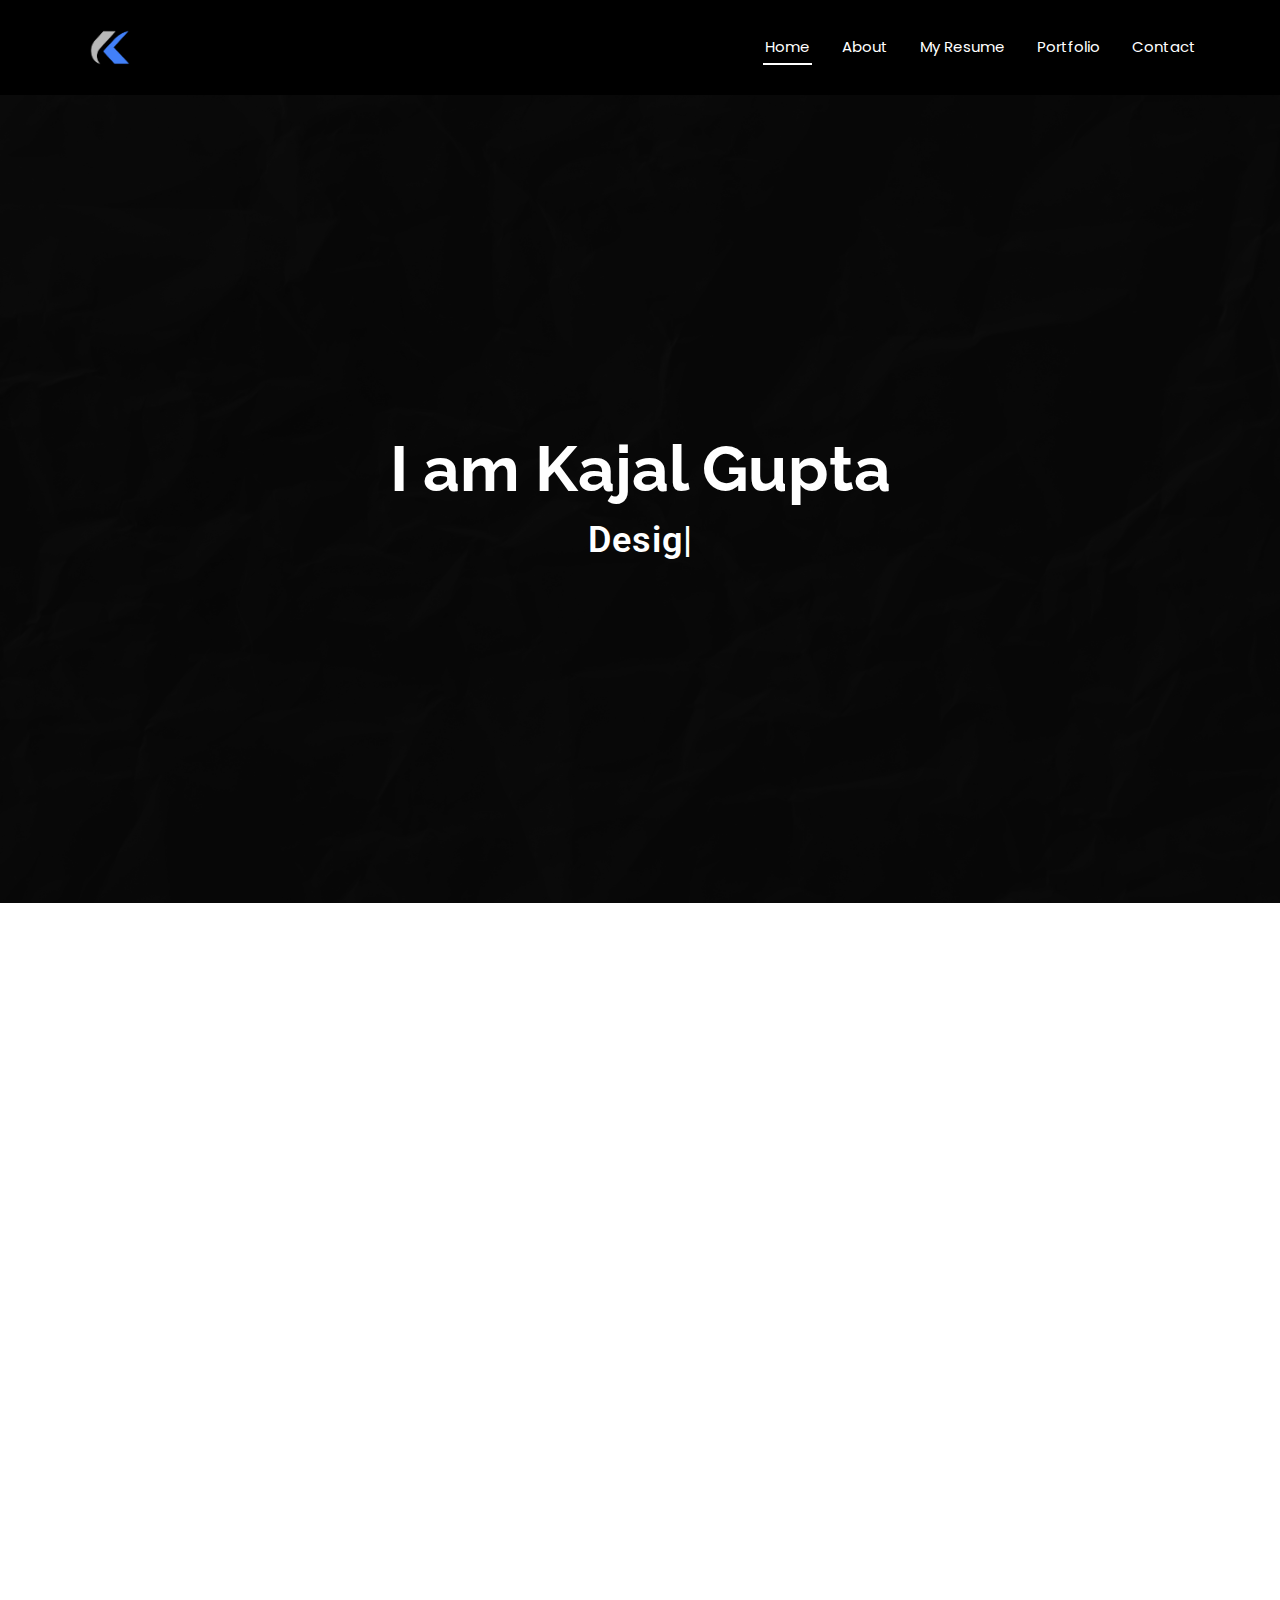
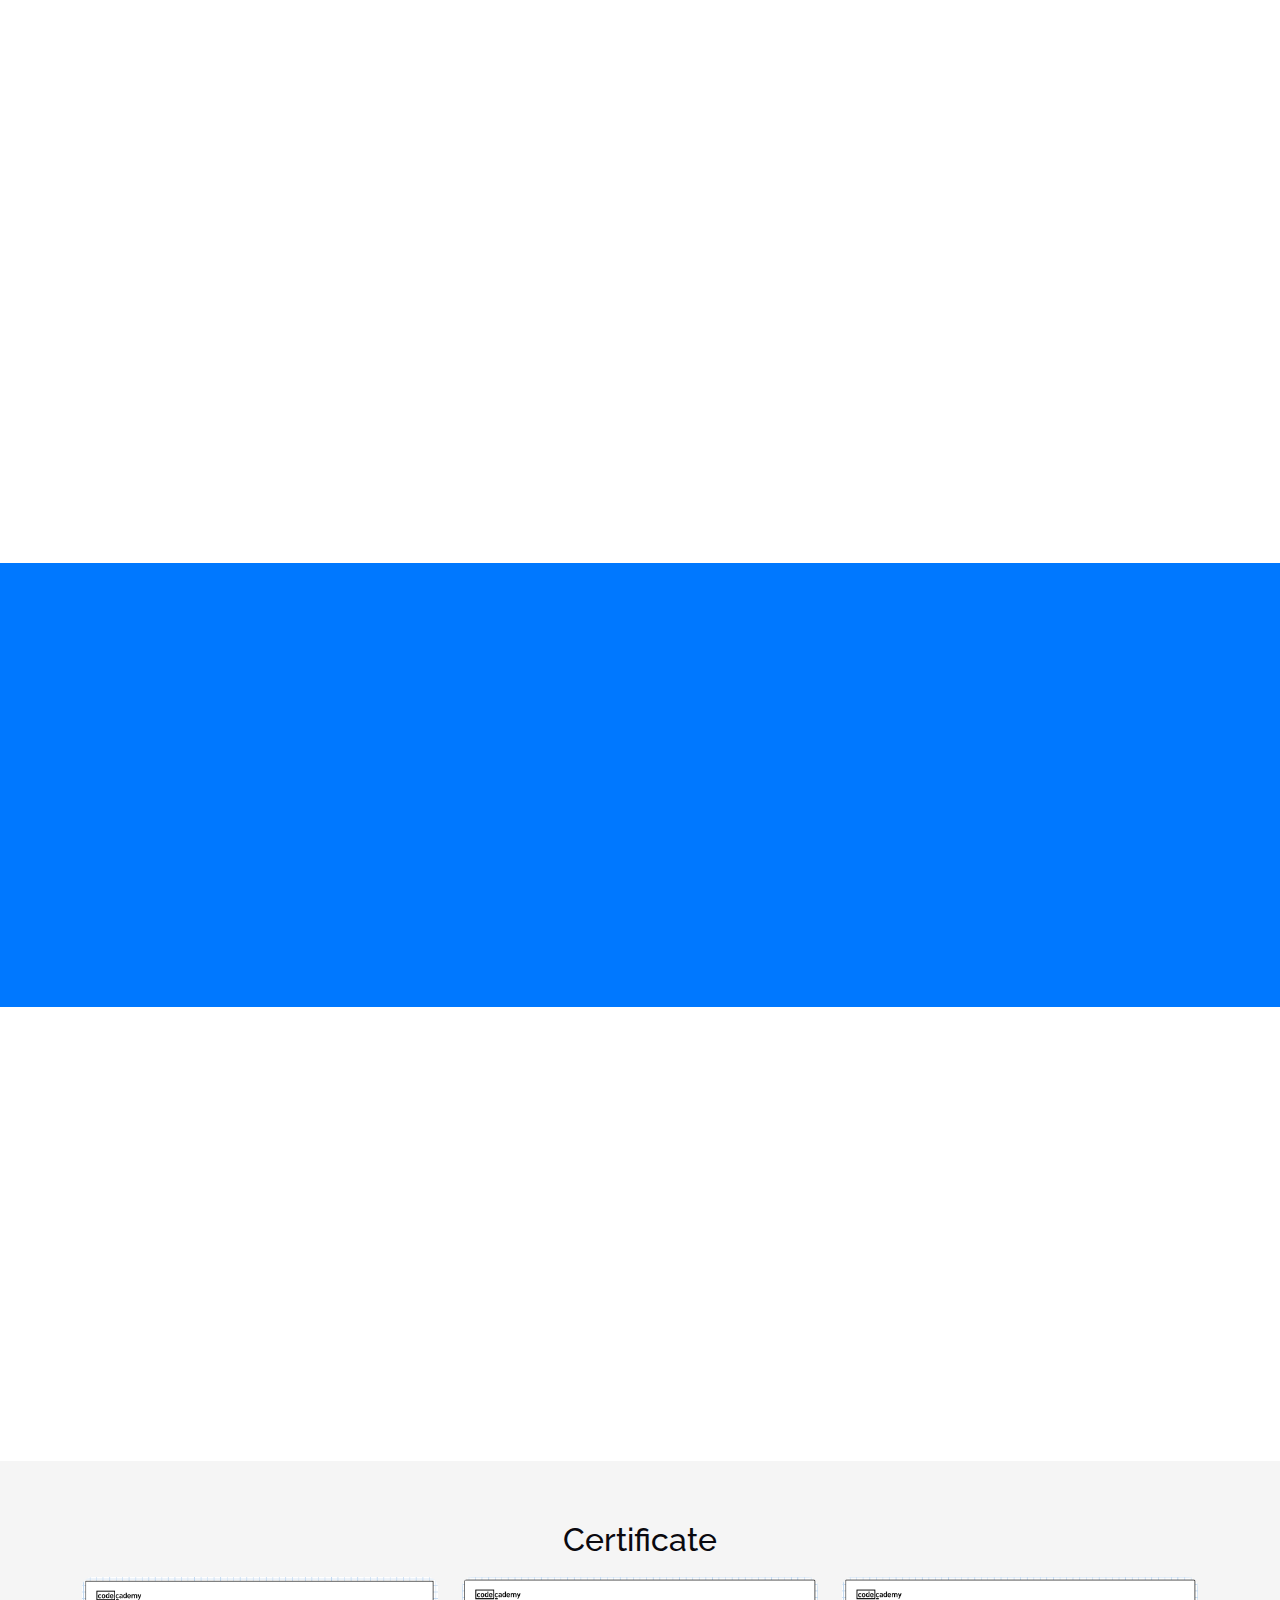
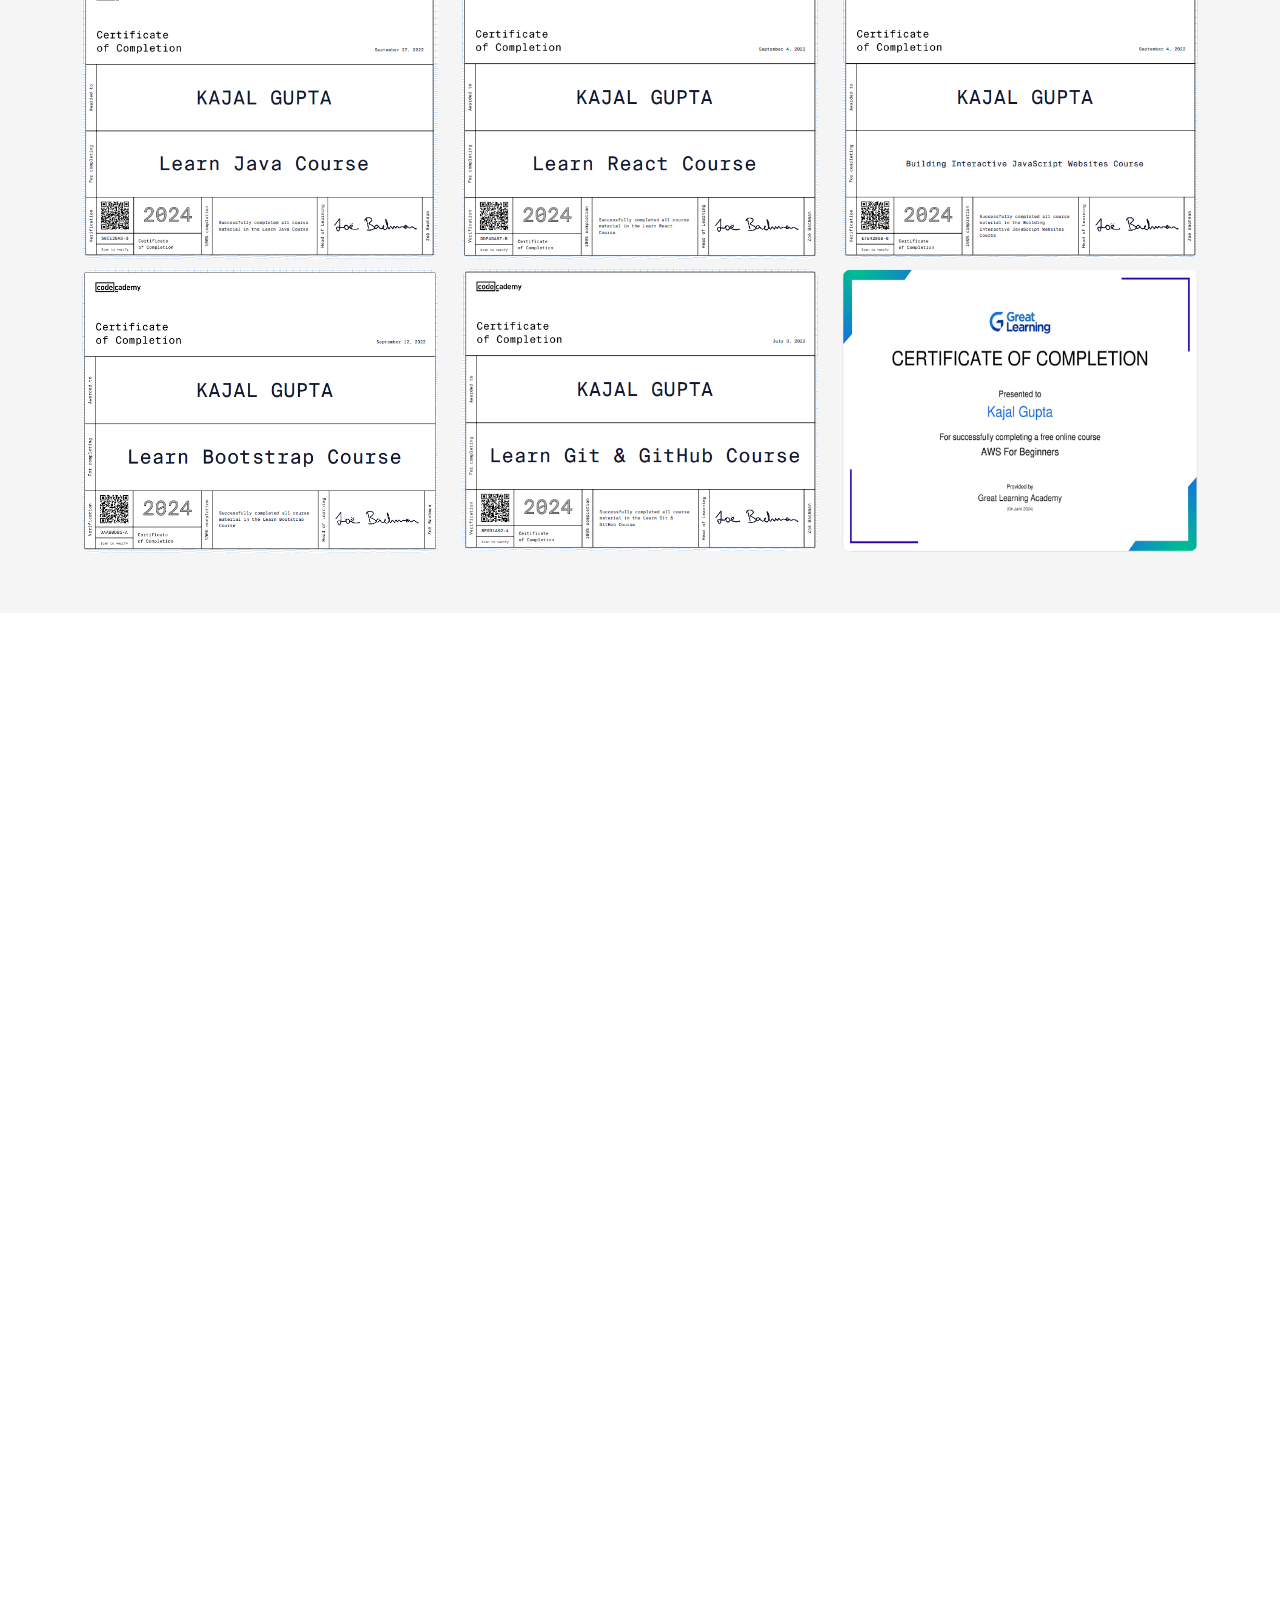
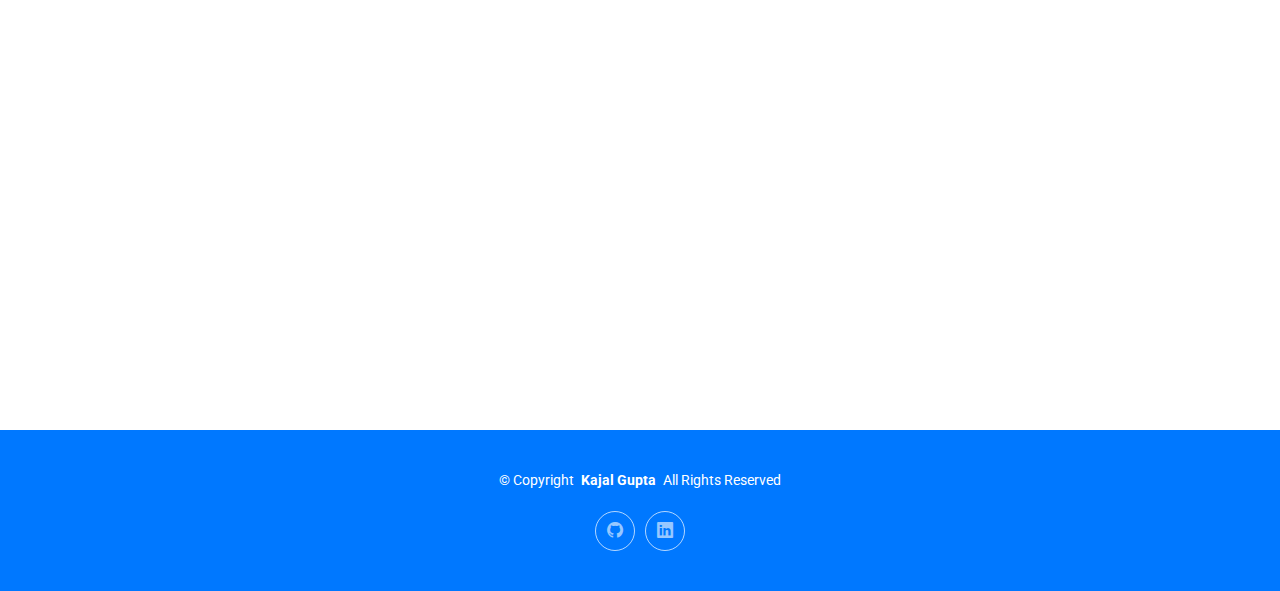
<file: index.html>
<!DOCTYPE html>
<html lang="en">

<head>
  <meta charset="utf-8">
  <meta content="width=device-width, initial-scale=1.0" name="viewport">
  <title>Kajal Gupta - Software Developer and Designer</title>
  <meta name="google-site-verification" content="googlea16a132b07c87e3d" />
  <meta name="description" content="Welcome to Kajal Gupta's portfolio. Explore her work as a Full-Stack Developer and Designer, specializing in modern web technologies, app development, and creative design solutions.">
  <meta name="keywords" content="Kajal Gupta, Full-Stack Developer, Kajal Developer, Web Developer, App Developer, Designer, Kajal Gupta Portfolio, Front-End Developer, Back-End Developer">

  <!-- Meta Author -->
  <meta name="author" content="Kajal Gupta">
  <meta property="og:title" content="Kajal Gupta - Software Developer and Designer">
  <meta property="og:description" content="Discover Kajal Gupta's portfolio featuring web and app development, creative designs, and technical expertise.">
  <meta property="og:url" content="https://kajalguptadeveloper.github.io/Kajal-Portfolio/">
  <meta property="og:type" content="website">

  <meta name="twitter:card" content="summary_large_image">
  <meta name="twitter:title" content="Kajal Gupta - Full-Stack Developer and Designer">
  <meta name="twitter:description" content="Explore Kajal Gupta's work in development and design, showcasing expertise in web technologies and creativity.">

  <!-- Favicons -->
  <link href="assets/img/klarge.png" rel="icon">

  <!-- Fonts -->
  <link href="https://fonts.googleapis.com" rel="preconnect">
  <link href="https://fonts.gstatic.com" rel="preconnect" crossorigin>
  <link
    href="https://fonts.googleapis.com/css2?family=Roboto:ital,wght@0,100;0,300;0,400;0,500;0,700;0,900;1,100;1,300;1,400;1,500;1,700;1,900&family=Poppins:ital,wght@0,100;0,200;0,300;0,400;0,500;0,600;0,700;0,800;0,900;1,100;1,200;1,300;1,400;1,500;1,600;1,700;1,800;1,900&family=Raleway:ital,wght@0,100;0,200;0,300;0,400;0,500;0,600;0,700;0,800;0,900;1,100;1,200;1,300;1,400;1,500;1,600;1,700;1,800;1,900&display=swap"
    rel="stylesheet">

  <!-- Vendor CSS Files -->
  <link href="assets/vendor/bootstrap/css/bootstrap.min.css" rel="stylesheet">
  <link href="assets/vendor/bootstrap-icons/bootstrap-icons.css" rel="stylesheet">
  <link href="assets/vendor/aos/aos.css" rel="stylesheet">
  <link href="assets/vendor/glightbox/css/glightbox.min.css" rel="stylesheet">
  <link href="assets/vendor/swiper/swiper-bundle.min.css" rel="stylesheet">

  <!-- Main CSS File -->
  <link href="assets/css/main.css" rel="stylesheet">

</head>

<body class="index-page">

  <header id="header" class="header d-flex align-items-center sticky-top">
    <div class="container-fluid container-xl position-relative d-flex align-items-center justify-content-between">

      <a href="index.html" class="logo d-flex align-items-center">
        <!-- Uncomment the line below if you also wish to use an image logo -->
        <img src="assets/img/klarge.png" alt="Kajal Gupta">
        <!-- <h1 class="sitename">DevFolio</h1> -->
      </a>

      <nav id="navmenu" class="navmenu">
        <ul>
          <li><a href="#hero" class="active">Home<br></a></li>
          <li><a href="#about">About</a></li>
          <li><a href="#resume">My Resume</a></li>
          <li><a href="#portfolio">Portfolio</a></li>
          <li><a href="#contact">Contact</a></li>
        </ul>
        <i class="mobile-nav-toggle d-xl-none bi bi-list"></i>
      </nav>

    </div>
  </header>

  <main class="main">

    <!-- Hero Section -->
    <section id="hero" class="hero section dark-background">

      <img src="assets/img/hero-img.png" alt="" data-aos="fade-in">

      <div class="container d-flex flex-column align-items-center justify-content-center text-center" data-aos="fade-up"
        data-aos-delay="100">
        <h2>I am Kajal Gupta</h2>
        <p><span class="typed" data-typed-items="Designer, Developer, Freelancer"></span></p>
      </div>

    </section><!-- /Hero Section -->

    <!-- About Section -->
    <section id="about" class="about section">

      <div class="container" data-aos="fade-up" data-aos-delay="100">

        <div class="row gy-4">
          <div class="col-md-6">
            <div class="about-me">
              <h4>About me</h4>
              <p>
                Hi, I'm Kajal Gupta, a passionate and detail-oriented web developer and designer with a strong
                foundation in both front-end and back-end technologies. I specialize in creating intuitive, responsive,
                and user-friendly websites that deliver seamless digital experiences.
              </p>
              <p>
                My technical skills include a variety of programming languages and tools, such as Java, JavaScript,
                HTML/CSS, Python, and SQL. I am well-versed in front-end frameworks like Bootstrap and skilled in
                version control using Git. I work efficiently with development environments such as Visual Studio,
                IntelliJ, and Eclipse to bring projects to life.
              </p>
              <p>
                Currently, I’m completing several projects that challenge my problem-solving skills and creativity.
                Whether building websites from the ground up or optimizing existing ones, I’m always eager to expand my
                knowledge and expertise.
              </p>
              <p>
                If you're looking for a dedicated developer and designer with a strong technical background and an eye
                for design, I'd love to connect and discuss how I can help bring your ideas to life.
              </p>
            </div>
          </div>

          <div class="col-md-6">

            <div class="skills-content skills-animation">

              <h5>Skills</h5>

              <div class="progress">
                <span class="skill"><span>HTML</span> <i class="val">95%</i></span>
                <div class="progress-bar-wrap">
                  <div class="progress-bar" role="progressbar" aria-valuenow="100" aria-valuemin="0"
                    aria-valuemax="100"></div>
                </div>
              </div><!-- End Skills Item -->

              <div class="progress">
                <span class="skill"><span>CSS</span> <i class="val">90%</i></span>
                <div class="progress-bar-wrap">
                  <div class="progress-bar" role="progressbar" aria-valuenow="90" aria-valuemin="0" aria-valuemax="100">
                  </div>
                </div>
              </div><!-- End Skills Item -->

              <div class="progress">
                <span class="skill"><span>Bootstrap</span> <i class="val">55%</i></span>
                <div class="progress-bar-wrap">
                  <div class="progress-bar" role="progressbar" aria-valuenow="55" aria-valuemin="0" aria-valuemax="100">
                  </div>
                </div>
              </div><!-- End Skills Item -->

              <div class="progress">
                <span class="skill"><span>JavaScript</span> <i class="val">75%</i></span>
                <div class="progress-bar-wrap">
                  <div class="progress-bar" role="progressbar" aria-valuenow="75" aria-valuemin="0" aria-valuemax="100">
                  </div>
                </div>
              </div><!-- End Skills Item -->

              <div class="progress">
                <span class="skill"><span>Java</span> <i class="val">65%</i></span>
                <div class="progress-bar-wrap">
                  <div class="progress-bar" role="progressbar" aria-valuenow="55" aria-valuemin="0" aria-valuemax="100">
                  </div>
                </div>
              </div><!-- End Skills Item -->

              <div class="progress">
                <span class="skill"><span>Python</span> <i class="val">70%</i></span>
                <div class="progress-bar-wrap">
                  <div class="progress-bar" role="progressbar" aria-valuenow="55" aria-valuemin="0" aria-valuemax="100">
                  </div>
                </div>
              </div><!-- End Skills Item -->

              <div class="progress">
                <span class="skill"><span>Java</span> <i class="val">55%</i></span>
                <div class="progress-bar-wrap">
                  <div class="progress-bar" role="progressbar" aria-valuenow="55" aria-valuemin="0" aria-valuemax="100">
                  </div>
                </div>
              </div><!-- End Skills Item -->

              <div class="progress">
                <span class="skill"><span>SQL</span> <i class="val">65%</i></span>
                <div class="progress-bar-wrap">
                  <div class="progress-bar" role="progressbar" aria-valuenow="55" aria-valuemin="0" aria-valuemax="100">
                  </div>
                </div>
              </div><!-- End Skills Item -->

              <div class="progress">
                <span class="skill"><span>Wordpress</span> <i class="val">80%</i></span>
                <div class="progress-bar-wrap">
                  <div class="progress-bar" role="progressbar" aria-valuenow="55" aria-valuemin="0" aria-valuemax="100">
                  </div>
                </div>
              </div><!-- End Skills Item -->

            </div>
          </div>
        </div>

      </div>

    </section><!-- /About Section -->

    <!-- Resume Section -->
    <section id="resume" class="resume section">

      <!-- Section Title -->
      <div class="container section-title" data-aos="fade-up">
        <h2>Resume</h2>
        <p>Web developer and designer skilled in Java, JavaScript, SEO, and Bootstrap.</p>
      </div><!-- End Section Title -->

      <div class="container">

        <div class="row">

          <div class="col-lg-6" data-aos="fade-up" data-aos-delay="100">
            <h3 class="resume-title">Summary</h3>

            <div class="resume-item pb-0">
              <h4>Kajal Gupta</h4>
              <p><em>Hello! I'm a passionate web developer and designer dedicated to creating dynamic and beautiful web
                  applications. With a strong background in various programming languages, frameworks, and tools,</em>
              </p>
              <ul>
                <li>Kota, Rajasthan, 324005</li>
                <li>guptakajal2543@gmail.com</li>
              </ul>
            </div><!-- Edn Resume Item -->

            <h3 class="resume-title">Education</h3>
            <div class="resume-item">
              <h4>Bachelor of science (Mathematics)</h4>
              <h5>2016 - 2020</h5>
              <p><em>MODI INSTITUTE OF MANAGEMENT &amp; TECHNOLOGY, Kota</em></p>
              <p>B.Sc Mathematics graduate with strong problem-solving skills, experienced in web development, coding,
                and data analysis for innovative solutions.</p>
            </div><!-- Edn Resume Item -->

            <div class="resume-item">
              <h4>Masters of Computer Application</h4>
              <h5>2021 - 2023</h5>
              <p><em>UNIVERSITY OF KOTA, Kota</em></p>
              <p>MCA graduate with strong analytical and coding skills, adept in software development, data structures,
                and problem-solving, with a passion for innovative tech solutions.</p>
            </div><!-- Edn Resume Item -->

          </div>

          <div class="col-lg-6" data-aos="fade-up" data-aos-delay="200">
            <h3 class="resume-title">Professional Experience</h3>
            <div class="resume-item"> 
              <h4>Test Management</h4>
              <h5>June 2023 – Present</h5>
              <p><em>ALLEN Career Institute Pvt. Ltd.</em></p>
              <ul>
                <li><strong>Team Coordination and Reporting:</strong> Collaborate with team members and prepare regular
                  reports to monitor progress and performance.</li>
                <li><strong>Server Handling and Troubleshooting:</strong> Manage server operations and resolve technical
                  issues efficiently to ensure smooth workflows.</li>
                <li><strong>Supervision and Team Management:</strong> Oversee team activities and support team members
                  to meet project objectives effectively.</li>
                <li><strong>Leadership in Test Planning and Strategy Development:</strong> Lead the team in test
                  planning and develop strategies to enhance testing processes and outcomes.</li>
              </ul>
            </div><!--Edn resume item-->
              <div class="resume-item"> 
              <h4>Software Developer Intern</h4>
              <h5>December 2023 – June 2024</h5>
              <p><em>Growmoredigitally, Kota, Rajasthan, 324005</em></p>
              <ul>
                <li><strong>Front-End Development:</strong> Built responsive and user-friendly interfaces using HTML,
                  CSS, JavaScript, and Bootstrap.</li>
                <li><strong>Back-End Development:</strong> Developed and maintained server-side logic utilizing Python
                  and Java.</li
                <li><strong>CMS & Design:</strong> Customized WordPress websites and designed graphics using tools like
                  Figma and Canva.</li>
                <li><strong>SEO Optimization:</strong> Enhanced website search engine rankings through SEO best
                  practices and optimization techniques.</li>
              </ul>
            </div><!-- Edn Resume Item -->
 <!-- Edn Resume Item --> 

        </div>
        <br>
        <div class="text-center">
          <a href="assets/resume/kajal resume.pdf" download>
            <button type="button" class="btn btn-outline-primary">Download Resume</button>
          </a>
        </div>

      </div>

    </section><!-- /Resume Section -->

    <!-- Services Section -->
    <section id="services" class="services section">

      <!-- Section Title -->
      <div class="container section-title" data-aos="fade-up">
        <h2>Services</h2>
        <p>Custom websites, responsive design, SEO, e-commerce, maintenance, optimization, UI/UX, CMS, integration,
          support.</p>
      </div><!-- End Section Title -->

      <div class="container">

        <div class="row gy-4">

          <div class="col-lg-4 col-md-6" data-aos="fade-up" data-aos-delay="100">
            <div class="service-item  position-relative">
              <div class="icon">
                <i class="bi bi-activity"></i>
              </div>
              <a href="#" class="stretched-link">
                <h3>Custom Software Solutions</h3>
              </a>
              <p>Build tailored websites that align with your business goals and objectives</p>
            </div>
          </div><!-- End Service Item -->

          <div class="col-lg-4 col-md-6" data-aos="fade-up" data-aos-delay="200">
            <div class="service-item position-relative">
              <div class="icon">
                <i class="bi bi-broadcast"></i>
              </div>
              <a href="#" class="stretched-link">
                <h3>API Integration</h3>
              </a>
              <p>Integrate third-party services and platforms into custom software applications through secure, reliable
                APIs</p>
            </div>
          </div><!-- End Service Item -->

          <div class="col-lg-4 col-md-6" data-aos="fade-up" data-aos-delay="300">
            <div class="service-item position-relative">
              <div class="icon">
                <i class="bi bi-database"></i>
              </div>
              <a href="#" class="stretched-link">
                <h3>Database Management</h3>
              </a>
              <p>Design and maintain efficient, secure database systems optimized for fast data storage and retrieval
              </p>
            </div>
          </div><!-- End Service Item -->

          <div class="col-lg-4 col-md-6" data-aos="fade-up" data-aos-delay="400">
            <div class="service-item position-relative">
              <div class="icon">
                <i class="bi bi-cloud-check-fill"></i>
              </div>
              <a href="#" class="stretched-link">
                <h3>Cloud Solutions</h3>
              </a>
              <p>Implement scalable cloud-based applications to enhance data management, accessibility, and
                collaborative productivity</p>
              <a href="#" class="stretched-link"></a>
            </div>
          </div><!-- End Service Item -->

          <div class="col-lg-4 col-md-6" data-aos="fade-up" data-aos-delay="500">
            <div class="service-item position-relative">
              <div class="icon">
                <i class="bi bi-check2-all"></i>
              </div>
              <a href="#" class="stretched-link">
                <h3>UI/UX Design</h3>
              </a>
              <p>Design user-friendly, visually appealing interfaces to enhance user experience</p>
              <a href="#" class="stretched-link"></a>
            </div>
          </div><!-- End Service Item -->

          <div class="col-lg-4 col-md-6" data-aos="fade-up" data-aos-delay="600">
            <div class="service-item position-relative">
              <div class="icon">
                <i class="bi bi-shield-lock-fill"></i>
              </div>
              <a href="#" class="stretched-link">
                <h3>Web Hosting & Security</h3>
              </a>
              <p>Provide reliable hosting and implement robust security measures for websites.</p>
              <a href="#" class="stretched-link"></a>
            </div>
          </div><!-- End Service Item -->

        </div>

      </div>

    </section><!-- /Services Section -->

    <!-- Stats Section -->
    <section id="stats" class="stats section accent-background">

      <img src="assets/img/hero-img.png" alt="" data-aos="fade-in">

      <div class="container position-relative" data-aos="fade-up" data-aos-delay="100">

        <div class="row gy-4">

          <div class="col-lg-12 col-md-12">
            <div class="stats-item text-center w-100 h-100">
              <span>Code your dreams, build solutions, innovate, and continuously grow as a developer.</span>
            </div>
          </div><!-- End Stats Item -->

        </div>

      </div>

    </section><!-- /Stats Section -->

    <!-- Portfolio Section -->
    <section id="portfolio" class="portfolio section">

      <!-- Section Title -->
      <div class="container section-title" data-aos="fade-up">
        <h2>Portfolio</h2>
        <p>Turning creative visions into responsive, interactive websites.</p>
      </div><!-- End Section Title -->

      <div class="container">

        <div class="isotope-layout" data-default-filter="*" data-layout="masonry" data-sort="original-order">


          <div class="row gy-4 isotope-container" data-aos="fade-up" data-aos-delay="200">

            <div class="col-lg-4 col-md-6 portfolio-item isotope-item filter-app">
              <img src="assets/img/nowarries.png" class="img-fluid" alt="">
              <div class="portfolio-info">
                <h4>Noworries</h4>
                <a href="assets/img/nowarries.png" title="Noworries" data-gallery="portfolio-gallery-app"
                  class="glightbox preview-link"><i class="bi bi-zoom-in"></i></a>
                <a href="https://noworries.co.in/" title="More Details" class="details-link"><i
                    class="bi bi-link-45deg"></i></a>
              </div>
            </div><!-- End Portfolio Item -->

            <div class="col-lg-4 col-md-6 portfolio-item isotope-item filter-product">
              <img src="assets/img/foodiearena.png" class="img-fluid" alt="">
              <div class="portfolio-info">
                <h4>Foodie Arena</h4>
                <a href="assets/img/foodiearena.png" title="Foodie Arena" data-gallery="portfolio-gallery-product"
                  class="glightbox preview-link"><i class="bi bi-zoom-in"></i></a>
                <a href="https://kajalguptadeveloper.github.io/foodie%20arena/" title="More Details"
                  class="details-link"><i class="bi bi-link-45deg"></i></a>
              </div>
            </div><!-- End Portfolio Item -->

            <div class="col-lg-4 col-md-6 portfolio-item isotope-item filter-branding">
              <img src="assets/img/colmar.png" class="img-fluid" alt="">
              <div class="portfolio-info">
                <h4>Colmar Academy</h4>
                <a href="assets/img/colmar.png" title="Colmar Academy" data-gallery="portfolio-gallery-branding"
                  class="glightbox preview-link"><i class="bi bi-zoom-in"></i></a>
                <a href="https://kajalguptadeveloper.github.io/" title="More Details" class="details-link"><i
                    class="bi bi-link-45deg"></i></a>
              </div>
            </div><!-- End Portfolio Item -->

          </div><!-- End Portfolio Container -->

        </div>

      </div>

    </section><!-- /Portfolio Section -->

    <!-- Certificate section  -->
    <section class="certificateSection text-center" id="certificate">
      <div class="container pdbottom20">
        <div class="heading">
          <h2>Certificate</h2>
        </div>
        <div>
          <div class="row">
            <!-- add your certificate images -->
            <div class="certificate col-xl-4 col-sm-6 col-12 pdTop10 pdLeft10">
              <img src="assets/img/certficate/java core.PNG" class="img-fluid">
            </div>
            <div class="certificate col-xl-4 col-sm-6 col-12 pdTop10 pdLeft10">
              <img src="assets/img/certficate/react.PNG" class="img-fluid">
            </div>
            <div class="certificate col-xl-4 col-sm-6 col-12 pdTop10 pdLeft10">
              <img src="assets/img/certficate/js.PNG" class="img-fluid">
            </div>
            <div class="certificate col-xl-4 col-sm-6 col-12 pdTop10 pdLeft10">
              <img src="assets/img/certficate/bootstrape.PNG" class="img-fluid">
            </div>
            <div class="certificate col-xl-4 col-sm-6 col-12 pdTop10 pdLeft10">
              <img src="assets/img/certficate/github.PNG" class="img-fluid">
            </div>
            <div class="certificate col-xl-4 col-sm-6 col-12 pdTop10 pdLeft10">
              <img src="assets/img/certficate/AWS.PNG" class="img-fluid">
            </div>
            <!-- <div class="certificate col-xl-4 col-sm-6 col-12 pdTop10 pdLeft10">
              <img src="imges/Shoyab-Mansoori-Completion-Certificate.jpg" class="img-fluid">
            </div> -->
          </div>
        </div>
      </div>
    </section>
    <!-- end Certificate section  -->


    <!-- Faq Section -->
    <section id="faq" class="faq section">

      <div class="container">

        <div class="row gy-4">

          <div class="col-lg-4" data-aos="fade-up" data-aos-delay="100">
            <div class="content px-xl-5">
              <h3><span>Frequently Asked </span><strong>Questions</strong></h3>
              <p>
                Here are some common questions related to web and software development. Whether you're a beginner or
                experienced, these answers can help guide you through development challenges.
              </p>
            </div>
          </div>

          <div class="col-lg-8" data-aos="fade-up" data-aos-delay="200">

            <div class="faq-container">
              <div class="faq-item faq-active">
                <h3><span class="num">1.</span> <span>What programming languages should I learn for web
                    development?</span></h3>
                <div class="faq-content">
                  <p>For web development, HTML, CSS, and JavaScript are essential for frontend development. For backend
                    development, learning languages like Python, Node.js, Ruby, or PHP is recommended. Additionally,
                    frameworks like React, Angular, or Django can enhance your skills.</p>
                </div>
                <i class="faq-toggle bi bi-chevron-right"></i>
              </div><!-- End Faq item-->

              <div class="faq-item">
                <h3><span class="num">2.</span> <span>How can I improve my skills in software development?</span></h3>
                <div class="faq-content">
                  <p>Practice is key to improving as a developer. Work on projects, contribute to open-source
                    communities, and stay updated with new programming paradigms and tools. You can also take online
                    courses or attend workshops to learn best practices and advanced techniques.</p>
                </div>
                <i class="faq-toggle bi bi-chevron-right"></i>
              </div><!-- End Faq item-->

              <div class="faq-item">
                <h3><span class="num">3.</span> <span>What are version control systems and why are they
                    important?</span></h3>
                <div class="faq-content">
                  <p>Version control systems like Git allow developers to track changes to code, collaborate
                    efficiently, and maintain code integrity. GitHub, GitLab, and Bitbucket are popular platforms for
                    hosting repositories and managing projects in teams.</p>
                </div>
                <i class="faq-toggle bi bi-chevron-right"></i>
              </div><!-- End Faq item-->

              <div class="faq-item">
                <h3><span class="num">4.</span> <span>What is the difference between frontend and backend
                    development?</span></h3>
                <div class="faq-content">
                  <p>Frontend development involves creating the user interface and experience (UI/UX) that interacts
                    with users. Technologies like HTML, CSS, and JavaScript are used for frontend development. Backend
                    development involves server-side logic, databases, and APIs, typically using languages like Node.js,
                    Python, or Ruby.</p>
                </div>
                <i class="faq-toggle bi bi-chevron-right"></i>
              </div><!-- End Faq item-->

              <div class="faq-item">
                <h3><span class="num">5.</span> <span>What are frameworks and libraries in software development?</span>
                </h3>
                <div class="faq-content">
                  <p>Frameworks are tools that provide a structure to help developers build applications more
                    efficiently. Examples include React (for frontend), Django (for backend), and Spring (for Java).
                    Libraries are collections of pre-written code that help simplify common tasks, such as Lodash for
                    JavaScript.</p>
                </div>
                <i class="faq-toggle bi bi-chevron-right"></i>
              </div><!-- End Faq item-->

            </div>

          </div>
        </div>

      </div>

    </section>
    <!-- /Faq Section -->

    <!-- Contact Section -->
    <section id="contact" class="contact section">

      <!-- Section Title -->
      <div class="container section-title" data-aos="fade-up">
        <h2>Contact</h2>
      </div><!-- End Section Title -->

      <div class="container" data-aos="fade-up" data-aos-delay="100">

        <div class="info-wrap" data-aos="fade-up" data-aos-delay="200">
          <div class="row gy-5">

            <div class="col-lg-4">
              <div class="info-item d-flex align-items-center">
                <i class="bi bi-geo-alt flex-shrink-0"></i>
                <div>
                  <h3>Address</h3>
                  <p>Kota, Rajasthan, 324005</p>
                </div>
              </div>
            </div><!-- End Info Item -->

            <div class="col-lg-4">
              <div class="info-item d-flex align-items-center">
                <i class="bi bi-telephone flex-shrink-0"></i>
                <div>
                  <h3>Call Us</h3>
                  <p>+91 946-047-8667</p>
                </div>
              </div>
            </div><!-- End Info Item -->

            <div class="col-lg-4">
              <div class="info-item d-flex align-items-center">
                <i class="bi bi-envelope flex-shrink-0"></i>
                <div>
                  <h3>Email Us</h3>
                  <p>guptakajal2543@gmail.com</p>
                </div>
              </div>
            </div><!-- End Info Item -->

          </div>
        </div>

        <form id="contactForm" method="post" class="php-email-form" data-aos="fade-up" data-aos-delay="300">
          <div class="row gy-4">

            <div class="col-md-6">
              <input type="text" name="name" class="form-control" placeholder="Your Name" required="">
            </div>

            <div class="col-md-6 ">
              <input type="email" class="form-control" name="email" placeholder="Your Email" required="">
            </div>

            <div class="col-md-12">
              <input type="text" class="form-control" name="subject" placeholder="Subject" required="">
            </div>

            <div class="col-md-12">
              <textarea class="form-control" name="message" rows="6" placeholder="Message" required=""></textarea>
            </div>

            <div class="col-md-12 text-center">
              <button type="submit" onclick="saveToCSV()">Send Message</button>
            </div>

          </div>
        </form><!-- End Contact Form -->

      </div>

    </section><!-- /Contact Section -->

  </main>

  <footer id="footer" class="footer accent-background">

    <div class="container">
      <div class="copyright text-center ">
        <p>© <span>Copyright</span> <strong class="px-1 sitename">Kajal Gupta</strong> <span>All Rights Reserved</span>
        </p>
      </div>
      <div class="social-links d-flex justify-content-center">
        <a href="https://github.com/kajalguptadeveloper"><i class="bi bi-github"></i></a>
        <a href="https://linkedin.com/in/kajal-gupta-33110a212/"><i class="bi bi-linkedin"></i></a>
      </div>

    </div>

  </footer>

  <!-- Scroll Top -->
  <a href="#" id="scroll-top" class="scroll-top d-flex align-items-center justify-content-center"><i
      class="bi bi-arrow-up-short"></i></a>

  <script>
    function saveToCSV() {
      // Open Google Form in a new tab
      window.open("https://docs.google.com/forms/d/e/1FAIpQLSdvG3cwBkwFzsH1cc3Rn1g3By3kd-pzf2ydCOdVU5M6nwUdug/viewform?usp=sf_link", "_blank");
    }

  </script>

  <!-- Vendor JS Files -->
  <script src="assets/vendor/bootstrap/js/bootstrap.bundle.min.js"></script>
  <script src="assets/vendor/php-email-form/validate.js"></script>
  <script src="assets/vendor/aos/aos.js"></script>
  <script src="assets/vendor/typed.js/typed.umd.js"></script>
  <script src="assets/vendor/waypoints/noframework.waypoints.js"></script>
  <script src="assets/vendor/purecounter/purecounter_vanilla.js"></script>
  <script src="assets/vendor/glightbox/js/glightbox.min.js"></script>
  <script src="assets/vendor/imagesloaded/imagesloaded.pkgd.min.js"></script>
  <script src="assets/vendor/isotope-layout/isotope.pkgd.min.js"></script>
  <script src="assets/vendor/swiper/swiper-bundle.min.js"></script>

  <!-- Main JS File -->
  <script src="assets/js/main.js"></script>

</body>

</html>
</file>
<file: assets/css/main.css>
/* Fonts */
:root {
  --default-font: "Roboto",  system-ui, -apple-system, "Segoe UI", Roboto, "Helvetica Neue", Arial, "Noto Sans", "Liberation Sans", sans-serif, "Apple Color Emoji", "Segoe UI Emoji", "Segoe UI Symbol", "Noto Color Emoji";
  --heading-font: "Raleway",  sans-serif;
  --nav-font: "Poppins",  sans-serif;
}

/* Global Colors - The following color variables are used throughout the website. Updating them here will change the color scheme of the entire website */
:root { 
  --background-color: #ffffff; /* Background color for the entire website, including individual sections */
  --default-color: #4e4e4e; /* Default color used for the majority of the text content across the entire website */
  --heading-color: #0a090f; /* Color for headings, subheadings and title throughout the website */
  --accent-color: #0078ff; /* Accent color that represents your brand on the website. It's used for buttons, links, and other elements that need to stand out */
  --surface-color: #ffffff; /* The surface color is used as a background of boxed elements within sections, such as cards, icon boxes, or other elements that require a visual separation from the global background. */
  --contrast-color: #ffffff; /* Contrast color for text, ensuring readability against backgrounds of accent, heading, or default colors. */
}

/* Nav Menu Colors - The following color variables are used specifically for the navigation menu. They are separate from the global colors to allow for more customization options */
:root {
  --nav-color: #ffffff;  /* The default color of the main navmenu links */
  --nav-hover-color: #ffffff; /* Applied to main navmenu links when they are hovered over or active */
  --nav-mobile-background-color: #ffffff; /* Used as the background color for mobile navigation menu */
  --nav-dropdown-background-color: #ffffff; /* Used as the background color for dropdown items that appear when hovering over primary navigation items */
  --nav-dropdown-color: #212529; /* Used for navigation links of the dropdown items in the navigation menu. */
  --nav-dropdown-hover-color: #0078ff; /* Similar to --nav-hover-color, this color is applied to dropdown navigation links when they are hovered over. */
}

/* Color Presets - These classes override global colors when applied to any section or element, providing reuse of the sam color scheme. */

.light-background {
  --background-color: #f9f9f9;
  --surface-color: #ffffff;
}

.dark-background {
  --background-color: #060606;
  --default-color: #ffffff;
  --heading-color: #ffffff;
  --surface-color: #252525;
  --contrast-color: #ffffff;
}

.accent-background {
  --background-color: #0078ff;
  --default-color: #ffffff;
  --heading-color: #ffffff;
  --accent-color: #ffffff;
  --surface-color: #3393ff;
  --contrast-color: #ffffff;
}

/* Smooth scroll */
:root {
  scroll-behavior: smooth;
}

/*--------------------------------------------------------------
# General Styling & Shared Classes
--------------------------------------------------------------*/
body {
  color: var(--default-color);
  background-color: var(--background-color);
  font-family: var(--default-font);
}

a {
  color: var(--accent-color);
  text-decoration: none;
  transition: 0.3s;
}

a:hover {
  color: color-mix(in srgb, var(--accent-color), transparent 25%);
  text-decoration: none;
}

h1,
h2,
h3,
h4,
h5,
h6 {
  color: var(--heading-color);
  font-family: var(--heading-font);
}

/* PHP Email Form Messages
------------------------------*/
.php-email-form .error-message {
  display: none;
  background: #df1529;
  color: #ffffff;
  text-align: left;
  padding: 15px;
  margin-bottom: 24px;
  font-weight: 600;
}

.php-email-form .sent-message {
  display: none;
  color: #ffffff;
  background: #059652;
  text-align: center;
  padding: 15px;
  margin-bottom: 24px;
  font-weight: 600;
}

.php-email-form .loading {
  display: none;
  background: var(--surface-color);
  text-align: center;
  padding: 15px;
  margin-bottom: 24px;
}

.php-email-form .loading:before {
  content: "";
  display: inline-block;
  border-radius: 50%;
  width: 24px;
  height: 24px;
  margin: 0 10px -6px 0;
  border: 3px solid var(--accent-color);
  border-top-color: var(--surface-color);
  animation: php-email-form-loading 1s linear infinite;
}

@keyframes php-email-form-loading {
  0% {
    transform: rotate(0deg);
  }

  100% {
    transform: rotate(360deg);
  }
}

/*--------------------------------------------------------------
# Global Header
--------------------------------------------------------------*/
.header {
  --background-color: #000000;
  --default-color: #ffffff;
  --heading-color: #ffffff;
  color: var(--default-color);
  background-color: var(--background-color);
  padding: 20px 0;
  transition: all 0.5s;
  z-index: 997;
}

.header .logo {
  line-height: 1;
}

.header .logo img {
  max-height: 55px;
  margin-right: 8px;
}

.header .logo h1 {
  font-size: 30px;
  margin: 0;
  font-weight: 700;
  color: var(--heading-color);
}

.scrolled .header {
  box-shadow: 0px 0 18px rgba(0, 0, 0, 0.1);
}

/*--------------------------------------------------------------
# Navigation Menu
--------------------------------------------------------------*/
/* Desktop Navigation */
@media (min-width: 1200px) {
  .navmenu {
    padding: 0;
  }

  .navmenu ul {
    margin: 0;
    padding: 0;
    display: flex;
    list-style: none;
    align-items: center;
  }

  .navmenu li {
    position: relative;
  }

  .navmenu>ul>li {
    white-space: nowrap;
    padding: 15px 14px;
  }

  .navmenu>ul>li:last-child {
    padding-right: 0;
  }

  .navmenu a,
  .navmenu a:focus {
    color: var(--nav-color);
    font-size: 15px;
    padding: 0 2px;
    font-family: var(--nav-font);
    font-weight: 400;
    display: flex;
    align-items: center;
    justify-content: space-between;
    white-space: nowrap;
    transition: 0.3s;
    position: relative;
  }

  .navmenu a i,
  .navmenu a:focus i {
    font-size: 12px;
    line-height: 0;
    margin-left: 5px;
    transition: 0.3s;
  }

  .navmenu>ul>li>a:before {
    content: "";
    position: absolute;
    width: 100%;
    height: 2px;
    bottom: -6px;
    left: 0;
    background-color: var(--nav-hover-color);
    visibility: hidden;
    width: 0px;
    transition: all 0.3s ease-in-out 0s;
  }

  .navmenu a:hover:before,
  .navmenu li:hover>a:before,
  .navmenu .active:before {
    visibility: visible;
    width: 100%;
  }

  .navmenu li:hover>a,
  .navmenu .active,
  .navmenu .active:focus {
    color: var(--nav-hover-color);
  }

  .navmenu .dropdown ul {
    margin: 0;
    padding: 10px 0;
    background: var(--nav-dropdown-background-color);
    display: block;
    position: absolute;
    visibility: hidden;
    left: 14px;
    top: 130%;
    opacity: 0;
    transition: 0.3s;
    border-radius: 4px;
    z-index: 99;
    box-shadow: 0px 0px 30px rgba(0, 0, 0, 0.1);
  }

  .navmenu .dropdown ul li {
    min-width: 200px;
  }

  .navmenu .dropdown ul a {
    padding: 10px 20px;
    font-size: 15px;
    text-transform: none;
    color: var(--nav-dropdown-color);
  }

  .navmenu .dropdown ul a i {
    font-size: 12px;
  }

  .navmenu .dropdown ul a:hover,
  .navmenu .dropdown ul .active:hover,
  .navmenu .dropdown ul li:hover>a {
    color: var(--nav-dropdown-hover-color);
  }

  .navmenu .dropdown:hover>ul {
    opacity: 1;
    top: 100%;
    visibility: visible;
  }

  .navmenu .dropdown .dropdown ul {
    top: 0;
    left: -90%;
    visibility: hidden;
  }

  .navmenu .dropdown .dropdown:hover>ul {
    opacity: 1;
    top: 0;
    left: -100%;
    visibility: visible;
  }
}

/* Mobile Navigation */
@media (max-width: 1199px) {
  .mobile-nav-toggle {
    color: var(--nav-color);
    font-size: 28px;
    line-height: 0;
    margin-right: 10px;
    cursor: pointer;
    transition: color 0.3s;
  }

  .navmenu {
    padding: 0;
    z-index: 9997;
  }

  .navmenu ul {
    display: none;
    list-style: none;
    position: absolute;
    inset: 60px 20px 20px 20px;
    padding: 10px 0;
    margin: 0;
    border-radius: 6px;
    background-color: var(--nav-mobile-background-color);
    border: 1px solid color-mix(in srgb, var(--default-color), transparent 90%);
    box-shadow: none;
    overflow-y: auto;
    transition: 0.3s;
    z-index: 9998;
  }

  .navmenu a,
  .navmenu a:focus {
    color: var(--nav-dropdown-color);
    padding: 10px 20px;
    font-family: var(--nav-font);
    font-size: 17px;
    font-weight: 500;
    display: flex;
    align-items: center;
    justify-content: space-between;
    white-space: nowrap;
    transition: 0.3s;
  }

  .navmenu a i,
  .navmenu a:focus i {
    font-size: 12px;
    line-height: 0;
    margin-left: 5px;
    width: 30px;
    height: 30px;
    display: flex;
    align-items: center;
    justify-content: center;
    border-radius: 50%;
    transition: 0.3s;
    background-color: color-mix(in srgb, var(--accent-color), transparent 90%);
  }

  .navmenu a i:hover,
  .navmenu a:focus i:hover {
    background-color: var(--accent-color);
    color: var(--contrast-color);
  }

  .navmenu a:hover,
  .navmenu .active,
  .navmenu .active:focus {
    color: var(--nav-dropdown-hover-color);
  }

  .navmenu .active i,
  .navmenu .active:focus i {
    background-color: var(--accent-color);
    color: var(--contrast-color);
    transform: rotate(180deg);
  }

  .navmenu .dropdown ul {
    position: static;
    display: none;
    z-index: 99;
    padding: 10px 0;
    margin: 10px 20px;
    background-color: var(--nav-dropdown-background-color);
    transition: all 0.5s ease-in-out;
  }

  .navmenu .dropdown ul ul {
    background-color: rgba(33, 37, 41, 0.1);
  }

  .navmenu .dropdown>.dropdown-active {
    display: block;
    background-color: rgba(33, 37, 41, 0.03);
  }

  .mobile-nav-active {
    overflow: hidden;
  }

  .mobile-nav-active .mobile-nav-toggle {
    color: #fff;
    position: absolute;
    font-size: 32px;
    top: 15px;
    right: 15px;
    margin-right: 0;
    z-index: 9999;
  }

  .mobile-nav-active .navmenu {
    position: fixed;
    overflow: hidden;
    inset: 0;
    background: rgba(33, 37, 41, 0.8);
    transition: 0.3s;
  }

  .mobile-nav-active .navmenu>ul {
    display: block;
  }
}

/*--------------------------------------------------------------
# Global Footer
--------------------------------------------------------------*/
.footer {
  color: var(--default-color);
  background-color: var(--background-color);
  font-size: 14px;
  padding: 40px 0;
  position: relative;
}

.footer .copyright p {
  margin-bottom: 0;
}

.footer .social-links {
  margin-top: 20px;
}

.footer .social-links a {
  display: flex;
  align-items: center;
  justify-content: center;
  width: 40px;
  height: 40px;
  border-radius: 50%;
  border: 1px solid color-mix(in srgb, var(--default-color), transparent 30%);
  font-size: 16px;
  color: color-mix(in srgb, var(--default-color), transparent 40%);
  margin: 0 5px;
  transition: 0.3s;
}

.footer .social-links a:hover {
  color: var(--default-color);
  border-color: var(--default-color);
}

.footer .credits {
  margin-top: 10px;
  font-size: 13px;
  text-align: center;
}

.footer .credits a {
  color: color-mix(in srgb, var(--default-color), transparent 30%);
}

/*--------------------------------------------------------------
# Preloader
--------------------------------------------------------------*/
#preloader {
  position: fixed;
  inset: 0;
  z-index: 999999;
  overflow: hidden;
  background: var(--background-color);
  transition: all 0.6s ease-out;
}

#preloader:before {
  content: "";
  position: fixed;
  top: calc(50% - 30px);
  left: calc(50% - 30px);
  border: 6px solid #ffffff;
  border-color: var(--accent-color) transparent var(--accent-color) transparent;
  border-radius: 50%;
  width: 60px;
  height: 60px;
  animation: animate-preloader 1.5s linear infinite;
}

@keyframes animate-preloader {
  0% {
    transform: rotate(0deg);
  }

  100% {
    transform: rotate(360deg);
  }
}

/*--------------------------------------------------------------
# Scroll Top Button
--------------------------------------------------------------*/
.scroll-top {
  position: fixed;
  visibility: hidden;
  opacity: 0;
  right: 15px;
  bottom: -15px;
  z-index: 99999;
  background-color: var(--accent-color);
  width: 44px;
  height: 44px;
  border-radius: 50px;
  transition: all 0.4s;
}

.scroll-top i {
  font-size: 24px;
  color: var(--contrast-color);
  line-height: 0;
}

.scroll-top:hover {
  background-color: color-mix(in srgb, var(--accent-color), transparent 20%);
  color: var(--contrast-color);
}

.scroll-top.active {
  visibility: visible;
  opacity: 1;
  bottom: 15px;
}

/*--------------------------------------------------------------
# Disable aos animation delay on mobile devices
--------------------------------------------------------------*/
@media screen and (max-width: 768px) {
  [data-aos-delay] {
    transition-delay: 0 !important;
  }
}

/*--------------------------------------------------------------
# Global Page Titles & Breadcrumbs
--------------------------------------------------------------*/
.page-title {
  --background-color: color-mix(in srgb, var(--default-color), transparent 96%);
  color: var(--default-color);
  background-color: var(--background-color);
  padding: 25px 0;
  position: relative;
}

.page-title h1 {
  font-size: 24px;
  font-weight: 700;
}

.page-title .breadcrumbs ol {
  display: flex;
  flex-wrap: wrap;
  list-style: none;
  padding: 0;
  margin: 0;
  font-size: 14px;
  font-weight: 400;
}

.page-title .breadcrumbs ol li+li {
  padding-left: 10px;
}

.page-title .breadcrumbs ol li+li::before {
  content: "/";
  display: inline-block;
  padding-right: 10px;
  color: color-mix(in srgb, var(--default-color), transparent 70%);
}

/*--------------------------------------------------------------
# Global Sections
--------------------------------------------------------------*/
section,
.section {
  color: var(--default-color);
  background-color: var(--background-color);
  padding: 60px 0;
  scroll-margin-top: 92px;
  overflow: clip;
}

@media (max-width: 1199px) {

  section,
  .section {
    scroll-margin-top: 76px;
  }
}

/*--------------------------------------------------------------
# Global Section Titles
--------------------------------------------------------------*/
.section-title {
  text-align: center;
  padding-bottom: 60px;
  position: relative;
}

.section-title h2 {
  font-size: 32px;
  font-weight: 700;
  margin-bottom: 20px;
  padding-bottom: 20px;
  position: relative;
}

.section-title h2:after {
  content: "";
  position: absolute;
  display: block;
  width: 50px;
  height: 3px;
  background: var(--accent-color);
  left: 0;
  right: 0;
  bottom: 0;
  margin: auto;
}

.section-title p {
  margin-bottom: 0;
}

/*--------------------------------------------------------------
# Hero Section
--------------------------------------------------------------*/
.hero {
  width: 100%;
  min-height: calc(100vh - 92px);
  position: relative;
  padding: 60px 0;
  display: flex;
  align-items: center;
  justify-content: center;
}

.hero img {
  position: absolute;
  inset: 0;
  display: block;
  width: 100%;
  height: 100%;
  object-fit: cover;
  z-index: 1;
}

.hero:before {
  content: "";
  background: color-mix(in srgb, var(--background-color), transparent 30%);
  position: absolute;
  inset: 0;
  z-index: 2;
}

.hero .container {
  position: relative;
  z-index: 3;
}

.hero h2 {
  margin: 0;
  font-size: 64px;
  font-weight: 700;
}

.hero p {
  margin: 5px 0 0 0;
  font-size: 36px;
  font-weight: 600;
}

.hero p span {
  letter-spacing: 1px;
}

@media (max-width: 768px) {
  .hero h2 {
    font-size: 32px;
  }

  .hero p {
    font-size: 20px;
  }
}

/*--------------------------------------------------------------
# About Section
--------------------------------------------------------------*/
.about .container {
  background-color: var(--surface-color);
  box-shadow: 0px 2px 15px rgba(0, 0, 0, 0.1);
  padding: 30px;
}

.about .skills-content h5 {
  font-size: 18px;
  font-weight: 700;
  margin: 30px 0 15px 0;
}

.about .progress {
  height: 36px;
  display: block;
  background: none;
  border-radius: 0;
  margin-top: 15px;
}

.about .progress .skill {
  color: var(--default-color);
  padding: 0;
  margin: 0 0 6px 0;
  text-transform: uppercase;
  display: block;
  font-weight: 600;
  font-family: var(--heading-font);
}

.about .progress .skill .val {
  float: right;
  font-style: normal;
}

.about .progress-bar-wrap {
  background: color-mix(in srgb, var(--default-color), transparent 90%);
  height: 10px;
}

.about .progress-bar {
  width: 1px;
  height: 10px;
  transition: 0.9s;
  background-color: var(--accent-color);
}

.about .about-me h4 {
  font-size: 28px;
  position: relative;
  padding-bottom: 10px;
  margin-bottom: 30px;
  font-weight: 700;
}

.about .about-me h4:after {
  content: "";
  position: absolute;
  display: block;
  width: 64px;
  height: 3px;
  background: var(--accent-color);
  left: 0;
  bottom: 0;
  margin: auto;
}

.about .about-me p {
  font-size: 18px;
}

/*--------------------------------------------------------------
# Resume Section
--------------------------------------------------------------*/
.resume .resume-title {
  color: var(--heading-color);
  font-size: 26px;
  font-weight: 700;
  margin-top: 20px;
  margin-bottom: 20px;
}

.resume .resume-item {
  padding: 0 0 20px 20px;
  margin-top: -2px;
  border-left: 2px solid var(--accent-color);
  position: relative;
}

.resume .resume-item h4 {
  line-height: 18px;
  font-size: 18px;
  font-weight: 600;
  text-transform: uppercase;
  color: color-mix(in srgb, var(--default-color), transparent 20%);
  margin-bottom: 10px;
}

.resume .resume-item h5 {
  font-size: 16px;
  padding: 5px 15px;
  display: inline-block;
  font-weight: 600;
  margin-bottom: 10px;
}

.resume .resume-item ul {
  padding-left: 20px;
}

.resume .resume-item ul li {
  padding-bottom: 10px;
}

.resume .resume-item:last-child {
  padding-bottom: 0;
}

.resume .resume-item::before {
  content: "";
  position: absolute;
  width: 16px;
  height: 16px;
  border-radius: 50px;
  left: -9px;
  top: 0;
  background: var(--background-color);
  border: 2px solid var(--accent-color);
}

/*--------------------------------------------------------------
# Services Section
--------------------------------------------------------------*/
.services .service-item {
  background-color: var(--surface-color);
  box-shadow: 0px 5px 90px 0px rgba(0, 0, 0, 0.1);
  padding: 60px 30px;
  transition: all ease-in-out 0.3s;
  border-radius: 18px;
  border-bottom: 5px solid var(--surface-color);
  height: 100%;
}

.services .service-item .icon {
  color: var(--contrast-color);
  background: var(--accent-color);
  margin: 0;
  width: 64px;
  height: 64px;
  border-radius: 50px;
  display: flex;
  align-items: center;
  justify-content: center;
  margin-bottom: 20px;
  font-size: 28px;
  transition: ease-in-out 0.3s;
}

.services .service-item h3 {
  font-weight: 700;
  margin: 10px 0 15px 0;
  font-size: 22px;
  transition: ease-in-out 0.3s;
}

.services .service-item p {
  line-height: 24px;
  font-size: 14px;
  margin-bottom: 0;
}

@media (min-width: 1365px) {
  .services .service-item:hover {
    transform: translateY(-10px);
    border-color: var(--accent-color);
  }

  .services .service-item:hover h3 {
    color: var(--accent-color);
  }
}

/*--------------------------------------------------------------
# Stats Section
--------------------------------------------------------------*/
.stats {
  position: relative;
  padding: 120px 0;
}

.stats img {
  position: absolute;
  inset: 0;
  display: block;
  width: 100%;
  height: 100%;
  object-fit: cover;
  z-index: 1;
}

.stats:before {
  content: "";
  background: color-mix(in srgb, var(--background-color), transparent 40%);
  position: absolute;
  inset: 0;
  z-index: 2;
}

.stats .container {
  position: relative;
  z-index: 3;
}

.stats .stats-item {
  padding: 30px;
  width: 100%;
}

.stats .stats-item span {
  font-size: 48px;
  display: block;
  color: var(--default-color);
  font-weight: 700;
}

.stats .stats-item p {
  padding: 0;
  margin: 0;
  font-family: var(--heading-font);
  font-size: 16px;
  font-weight: 700;
  color: color-mix(in srgb, var(--default-color), transparent 40%);
}

/*--------------------------------------------------------------
# Portfolio Section
--------------------------------------------------------------*/
.portfolio .portfolio-filters {
  padding: 0;
  margin: 0 auto 20px auto;
  list-style: none;
  text-align: center;
}

.portfolio .portfolio-filters li {
  cursor: pointer;
  display: inline-block;
  padding: 0;
  font-size: 16px;
  font-weight: 600;
  margin: 0 10px;
  line-height: 1;
  text-transform: uppercase;
  margin-bottom: 5px;
  transition: all 0.3s ease-in-out;
}

.portfolio .portfolio-filters li:hover,
.portfolio .portfolio-filters li.filter-active {
  color: var(--accent-color);
}

.portfolio .portfolio-filters li:first-child {
  margin-left: 0;
}

.portfolio .portfolio-filters li:last-child {
  margin-right: 0;
}

@media (max-width: 575px) {
  .portfolio .portfolio-filters li {
    font-size: 14px;
    margin: 0 5px;
  }
}

.portfolio .portfolio-item {
  position: relative;
}

.portfolio .portfolio-item .portfolio-info {
  opacity: 0;
  position: absolute;
  left: 30px;
  right: 30px;
  bottom: 0;
  z-index: 3;
  transition: all ease-in-out 0.3s;
  background: color-mix(in srgb, var(--background-color), transparent 10%);
  padding: 15px;
}

.portfolio .portfolio-item .portfolio-info h4 {
  font-size: 18px;
  font-weight: 600;
  padding-right: 50px;
}

.portfolio .portfolio-item .portfolio-info p {
  color: color-mix(in srgb, var(--default-color), transparent 30%);
  font-size: 14px;
  margin-bottom: 0;
  padding-right: 50px;
}

.portfolio .portfolio-item .portfolio-info .preview-link,
.portfolio .portfolio-item .portfolio-info .details-link {
  position: absolute;
  right: 50px;
  font-size: 24px;
  top: calc(50% - 14px);
  color: color-mix(in srgb, var(--default-color), transparent 30%);
  transition: 0.3s;
  line-height: 0;
}

.portfolio .portfolio-item .portfolio-info .preview-link:hover,
.portfolio .portfolio-item .portfolio-info .details-link:hover {
  color: var(--accent-color);
}

.portfolio .portfolio-item .portfolio-info .details-link {
  right: 14px;
  font-size: 28px;
}

.portfolio .portfolio-item:hover .portfolio-info {
  opacity: 1;
  bottom: 20px;
}

/*--------------------------------------------------------------
# Faq Section
--------------------------------------------------------------*/
.faq .content h3 {
  font-weight: 400;
  font-size: 34px;
}

.faq .content p {
  font-size: 15px;
  color: color-mix(in srgb, var(--default-color), transparent 30%);
}

.faq .faq-container .faq-item {
  background-color: var(--surface-color);
  position: relative;
  padding: 20px;
  margin-bottom: 20px;
  box-shadow: 0px 5px 25px 0px rgba(0, 0, 0, 0.1);
  overflow: hidden;
}

.faq .faq-container .faq-item:last-child {
  margin-bottom: 0;
}

.faq .faq-container .faq-item h3 {
  font-weight: 600;
  font-size: 18px;
  line-height: 24px;
  margin: 0 30px 0 0;
  transition: 0.3s;
  cursor: pointer;
  display: flex;
  align-items: flex-start;
}

.faq .faq-container .faq-item h3 .num {
  color: var(--accent-color);
  padding-right: 5px;
}

.faq .faq-container .faq-item h3:hover {
  color: var(--accent-color);
}

.faq .faq-container .faq-item .faq-content {
  display: grid;
  grid-template-rows: 0fr;
  transition: 0.3s ease-in-out;
  visibility: hidden;
  opacity: 0;
}

.faq .faq-container .faq-item .faq-content p {
  margin-bottom: 0;
  overflow: hidden;
}

.faq .faq-container .faq-item .faq-toggle {
  position: absolute;
  top: 20px;
  right: 20px;
  font-size: 16px;
  line-height: 0;
  transition: 0.3s;
  cursor: pointer;
}

.faq .faq-container .faq-item .faq-toggle:hover {
  color: var(--accent-color);
}

.faq .faq-container .faq-active h3 {
  color: var(--accent-color);
}

.faq .faq-container .faq-active .faq-content {
  grid-template-rows: 1fr;
  visibility: visible;
  opacity: 1;
  padding-top: 10px;
}

.faq .faq-container .faq-active .faq-toggle {
  transform: rotate(90deg);
  color: var(--accent-color);
}
/*--------------------------------------------------------------
# Contact Section
--------------------------------------------------------------*/
.contact .info-wrap {
  background-color: var(--surface-color);
  box-shadow: 0px 0px 20px rgba(0, 0, 0, 0.1);
  padding: 30px;
  margin-bottom: 30px;
}

.contact .info-item i {
  font-size: 20px;
  color: var(--accent-color);
  width: 56px;
  height: 56px;
  display: flex;
  justify-content: center;
  align-items: center;
  transition: all 0.3s ease-in-out;
  border-radius: 50%;
  border: 1px solid color-mix(in srgb, var(--accent-color), transparent 40%);
  margin-right: 15px;
}

.contact .info-item h3 {
  font-size: 18px;
  font-weight: 700;
  margin: 0 0 2px 0;
}

.contact .info-item p {
  padding: 0;
  margin-bottom: 0;
  font-size: 14px;
}

.contact .info-item:hover i {
  background: var(--accent-color);
  color: var(--contrast-color);
}

.contact .php-email-form {
  background-color: var(--surface-color);
  box-shadow: 0px 0px 20px rgba(0, 0, 0, 0.1);
  padding: 30px;
}

@media (max-width: 575px) {
  .contact .php-email-form {
    padding: 20px;
  }
}

.contact .php-email-form input[type=text],
.contact .php-email-form input[type=email],
.contact .php-email-form textarea {
  font-size: 14px;
  padding: 10px 15px;
  box-shadow: none;
  border-radius: 0;
  color: var(--default-color);
  background-color: color-mix(in srgb, var(--background-color), transparent 50%);
  border-color: color-mix(in srgb, var(--default-color), transparent 80%);
}

.contact .php-email-form input[type=text]:focus,
.contact .php-email-form input[type=email]:focus,
.contact .php-email-form textarea:focus {
  border-color: var(--accent-color);
}

.contact .php-email-form input[type=text]::placeholder,
.contact .php-email-form input[type=email]::placeholder,
.contact .php-email-form textarea::placeholder {
  color: color-mix(in srgb, var(--default-color), transparent 70%);
}

.contact .php-email-form button[type=submit] {
  color: var(--contrast-color);
  background: var(--accent-color);
  border: 0;
  padding: 10px 30px;
  transition: 0.4s;
  border-radius: 50px;
}

.contact .php-email-form button[type=submit]:hover {
  background: color-mix(in srgb, var(--accent-color), transparent 20%);
}

/*--------------------------------------------------------------
 certificateSection  
--------------------------------------------------------------*/

.certificateSection {
  background-color: #f5f5f5;
}

.certificateSection .certificate img {
  transition: transform .5s; /* Animation */
  border-radius: 10px;
}

.certificateSection .certificate img:hover{
  z-index: 1;
  box-shadow: 2px 2px 10px black;
  transform: scale(1.3);
}

.certificate{
  margin-top: 10px;
}

/*--------------------------------------------------------------
 end certificateSection  
--------------------------------------------------------------*/



/*--------------------------------------------------------------
# Portfolio Details Section
--------------------------------------------------------------*/
.portfolio-details .portfolio-details-slider img {
  width: 100%;
}

.portfolio-details .swiper-wrapper {
  height: auto;
}

.portfolio-details .swiper-button-prev,
.portfolio-details .swiper-button-next {
  width: 48px;
  height: 48px;
}

.portfolio-details .swiper-button-prev:after,
.portfolio-details .swiper-button-next:after {
  color: rgba(255, 255, 255, 0.8);
  background-color: rgba(0, 0, 0, 0.15);
  font-size: 24px;
  border-radius: 50%;
  width: 48px;
  height: 48px;
  display: flex;
  align-items: center;
  justify-content: center;
  transition: 0.3s;
}

.portfolio-details .swiper-button-prev:hover:after,
.portfolio-details .swiper-button-next:hover:after {
  background-color: rgba(0, 0, 0, 0.3);
}

@media (max-width: 575px) {

  .portfolio-details .swiper-button-prev,
  .portfolio-details .swiper-button-next {
    display: none;
  }
}

.portfolio-details .swiper-pagination {
  margin-top: 20px;
  position: relative;
}

.portfolio-details .swiper-pagination .swiper-pagination-bullet {
  width: 10px;
  height: 10px;
  background-color: color-mix(in srgb, var(--default-color), transparent 85%);
  opacity: 1;
}

.portfolio-details .swiper-pagination .swiper-pagination-bullet-active {
  background-color: var(--accent-color);
}

.portfolio-details .portfolio-info h3 {
  font-size: 22px;
  font-weight: 700;
  margin-bottom: 20px;
  padding-bottom: 20px;
  position: relative;
}

.portfolio-details .portfolio-info h3:after {
  content: "";
  position: absolute;
  display: block;
  width: 50px;
  height: 3px;
  background: var(--accent-color);
  left: 0;
  bottom: 0;
}

.portfolio-details .portfolio-info ul {
  list-style: none;
  padding: 0;
  font-size: 15px;
}

.portfolio-details .portfolio-info ul li {
  display: flex;
  flex-direction: column;
  padding-bottom: 15px;
}

.portfolio-details .portfolio-info ul strong {
  text-transform: uppercase;
  font-weight: 400;
  color: color-mix(in srgb, var(--default-color), transparent 50%);
  font-size: 14px;
}

.portfolio-details .portfolio-info .btn-visit {
  padding: 8px 40px;
  background: var(--accent-color);
  color: var(--contrast-color);
  border-radius: 50px;
  transition: 0.3s;
}

.portfolio-details .portfolio-info .btn-visit:hover {
  background: color-mix(in srgb, var(--accent-color), transparent 20%);
}

.portfolio-details .portfolio-description h2 {
  font-size: 26px;
  font-weight: 700;
  margin-bottom: 20px;
}

.portfolio-details .portfolio-description p {
  padding: 0;
}

.portfolio-details .portfolio-description .testimonial-item {
  padding: 30px 30px 0 30px;
  position: relative;
  background: color-mix(in srgb, var(--default-color), transparent 97%);
  margin-bottom: 50px;
}

.portfolio-details .portfolio-description .testimonial-item .testimonial-img {
  width: 90px;
  border-radius: 50px;
  border: 6px solid var(--background-color);
  float: left;
  margin: 0 10px 0 0;
}

.portfolio-details .portfolio-description .testimonial-item h3 {
  font-size: 18px;
  font-weight: bold;
  margin: 15px 0 5px 0;
  padding-top: 20px;
}

.portfolio-details .portfolio-description .testimonial-item h4 {
  font-size: 14px;
  color: #6c757d;
  margin: 0;
}

.portfolio-details .portfolio-description .testimonial-item .quote-icon-left,
.portfolio-details .portfolio-description .testimonial-item .quote-icon-right {
  color: color-mix(in srgb, var(--accent-color), transparent 50%);
  font-size: 26px;
  line-height: 0;
}

.portfolio-details .portfolio-description .testimonial-item .quote-icon-left {
  display: inline-block;
  left: -5px;
  position: relative;
}

.portfolio-details .portfolio-description .testimonial-item .quote-icon-right {
  display: inline-block;
  right: -5px;
  position: relative;
  top: 10px;
  transform: scale(-1, -1);
}

.portfolio-details .portfolio-description .testimonial-item p {
  font-style: italic;
  margin: 0 0 15px 0 0 0;
  padding: 0;
}

/*--------------------------------------------------------------
# Service Details Section
--------------------------------------------------------------*/
.service-details .services-list {
  background-color: var(--surface-color);
  padding: 10px 30px;
  border: 1px solid color-mix(in srgb, var(--default-color), transparent 90%);
  margin-bottom: 20px;
}

.service-details .services-list a {
  display: block;
  line-height: 1;
  padding: 8px 0 8px 15px;
  border-left: 3px solid color-mix(in srgb, var(--default-color), transparent 70%);
  margin: 20px 0;
  color: color-mix(in srgb, var(--default-color), transparent 20%);
  transition: 0.3s;
}

.service-details .services-list a.active {
  color: var(--heading-color);
  font-weight: 700;
  border-color: var(--accent-color);
}

.service-details .services-list a:hover {
  border-color: var(--accent-color);
}

.service-details .services-img {
  margin-bottom: 20px;
}

.service-details h3 {
  font-size: 26px;
  font-weight: 700;
}

.service-details h4 {
  font-size: 20px;
  font-weight: 700;
}

.service-details p {
  font-size: 15px;
}

.service-details ul {
  list-style: none;
  padding: 0;
  font-size: 15px;
}

.service-details ul li {
  padding: 5px 0;
  display: flex;
  align-items: center;
}

.service-details ul i {
  font-size: 20px;
  margin-right: 8px;
  color: var(--accent-color);
}

/*--------------------------------------------------------------
# Starter Section Section
--------------------------------------------------------------*/
.starter-section {
  /* Add your styles here */
}
</file>
